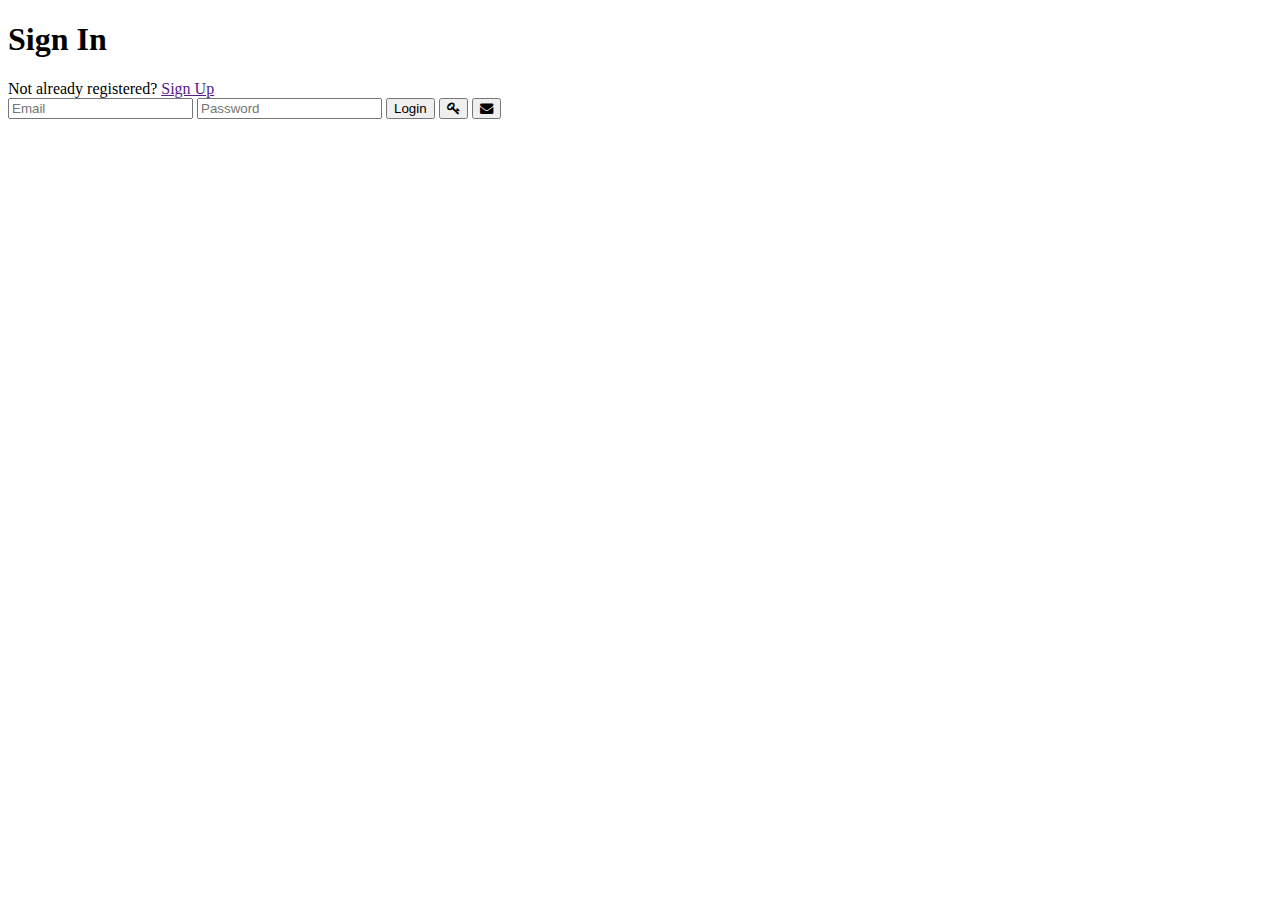
<file: src/index.html>
<!DOCTYPE html>
<html lang="en">
<head>
   <meta charset="UTF-8">
   <meta http-equiv="X-UA-Compatible" content="IE=edge">
   <meta name="viewport" content="width=device-width, initial-scale=1.0">
   <title>Student Login</title>
   <link rel="stylesheet" href="E:/TSEC Hackathon Website/src/style.css">
   <link rel="stylesheet" href="https://cdnjs.cloudflare.com/ajax/libs/font-awesome/4.7.0/css/font-awesome.min.css">
   <script src="E:/TSEC Hackathon Website/src/index.js"></script>
</head>
<body>
   <div class="LoginBar">
      <h1 class="signin">Sign In</h1>
      <footer id="registerhead">Not already registered? <a href="" id="registerlink">Sign Up</a></footer>
      <form action="">
         <input type="email" name="" class="input" placeholder="Email" id="email">
         <input type="password" name="" class="input" placeholder="Password" id="password">
         <button type="submit" class="input" id="login">Login</button>
         <button class="key"><i class="fa fa-key"></i></button>
         <button class="envelope"><i class="fa fa-envelope"></i></button>
      </form>
   </div>
</body>
</html>
</file>
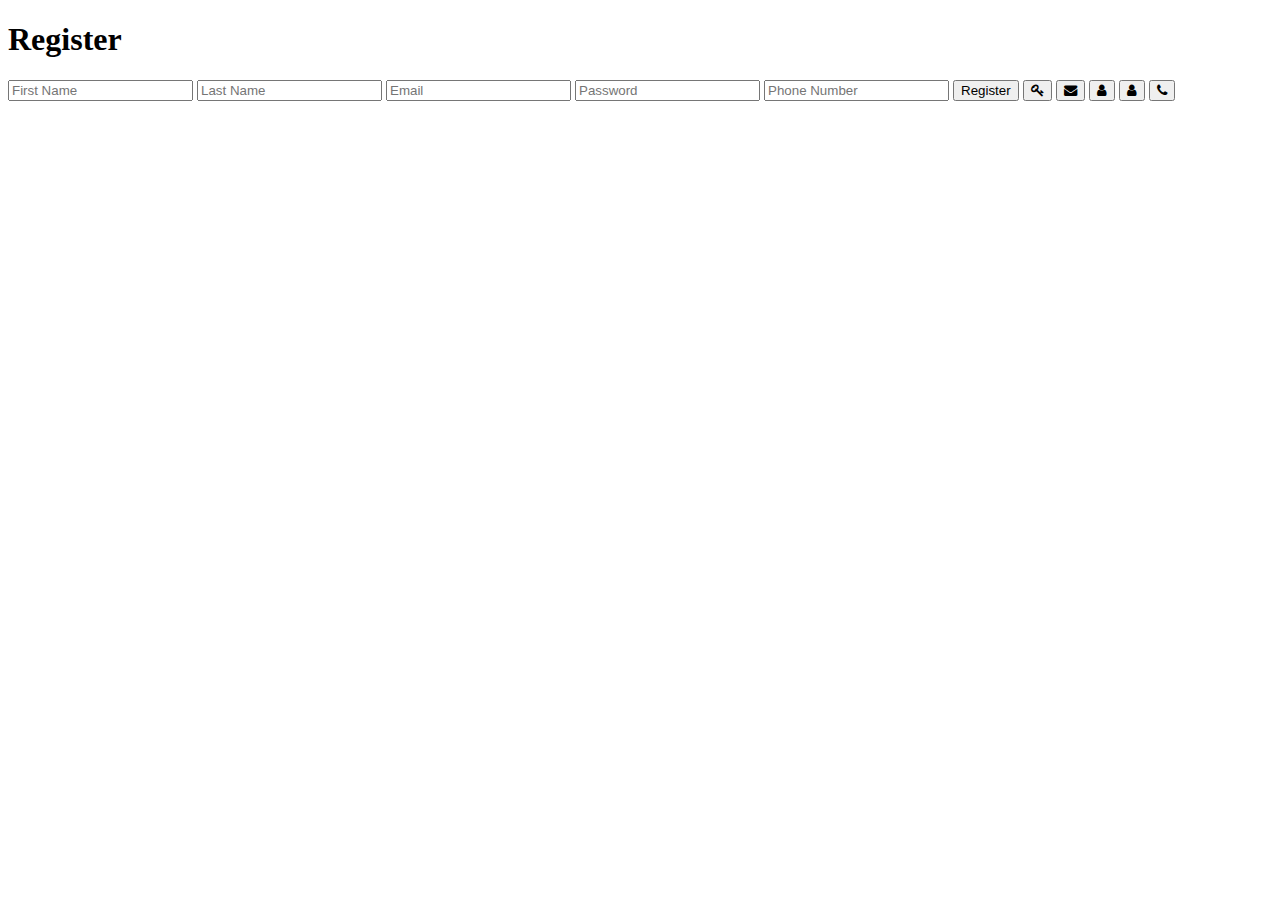
<file: src/registration.html>
<!DOCTYPE html>
<html lang="en">
<head>
   <meta charset="UTF-8">
   <meta http-equiv="X-UA-Compatible" content="IE=edge">
   <meta name="viewport" content="width=device-width, initial-scale=1.0">
   <title>Register</title>
   <link rel="stylesheet" href="E:/TSEC Hackathon Website/src/register.css">
   <link rel="stylesheet" href="https://cdnjs.cloudflare.com/ajax/libs/font-awesome/4.7.0/css/font-awesome.min.css">
   <script src="E:/TSEC Hackathon Website/src/index.js"></script>
</head>
<body>
   <div class="LoginBar">
      <h1 class="signin">Register</h1>
      <form action="">
         <input type="text" name="" class="input" placeholder="First Name" id="First-name">
         <input type="text" name="" class="input" placeholder="Last Name" id="Last-name">
         <input type="email" name="" class="input" placeholder="Email" id="email">
         <input type="password" name="" class="input" placeholder="Password" id="Password">
         <input type="text" name="" class="input" placeholder="Phone Number" id="Phone-number">
         <button type="submit" class="input" id="register">Register</button>
         <button class="key"><i class="fa fa-key"></i></button>
         <button class="envelope"><i class="fa fa-envelope"></i></button>
         <button class="user"><i class="fa fa-user"></i></button>
         <button class="user2"><i class="fa fa-user"></i></button>
         <button class="phone"><i class="fa fa-phone"></i></button>
      </form>
   </div>
</body>
</html>
</file>
